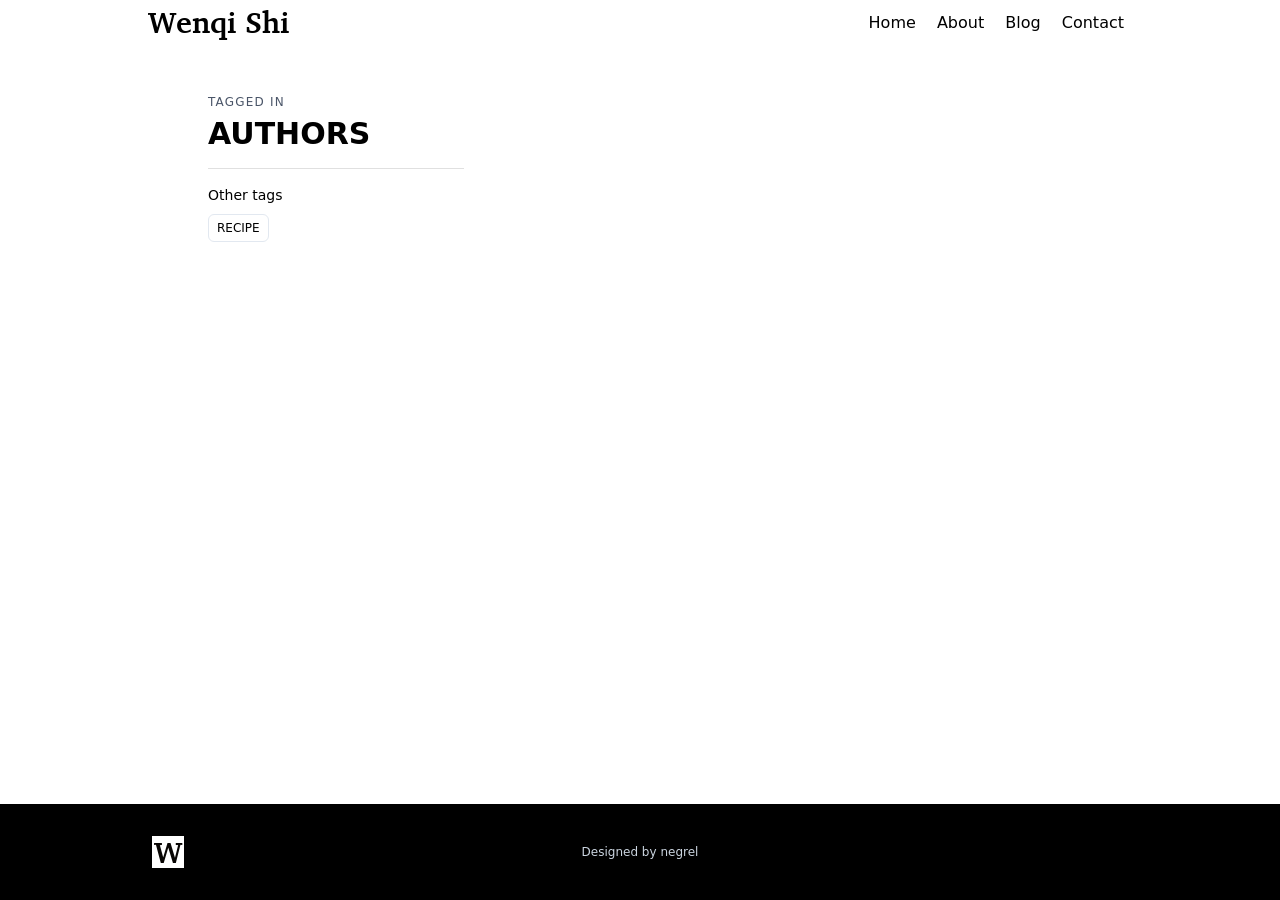
<file: authors/index.html>
<!DOCTYPE html>
<html lang='en'>

<head>
	<meta http-equiv="Content-Type" content="text/html; charset=utf-8" />
<meta name=viewport content="width=device-width, initial-scale=1">



<meta name="description" content="Boilerplate website" />



<title>
	Wenqi Shi
	 - Authors 
</title>

<link href="https://swenqi.github.io/da_portfolio/authors/index.xml" rel="alternate" type="application/rss+xml" title="Wenqi Shi" />



<link rel="icon" href="/da_portfolio/favicon.png">

	





<link rel="stylesheet" href="https://swenqi.github.io/da_portfolio/css/main.min.478310a77a09e47054ae50314063876d.css" crossorigin="anonymous" media="screen"
	integrity="md5-R4MQp3oJ5HBUrlAxQGOHbQ==">












<link rel="stylesheet" href="https://swenqi.github.io/da_portfolio/style/style.min.1a417136a6d8e3e143776a313a65d2e3.css" crossorigin="anonymous" media="screen"
	integrity="md5-GkFxNqbY4+FDd2oxOmXS4w==">








<link rel="stylesheet" href="https://swenqi.github.io/da_portfolio/css/main.min.d5d46344e3b621a3e3a173927106f45d.css" crossorigin="anonymous" media="screen"
	integrity="md5-1dRjROO2IaPjoXOScQb0XQ==">


	











<script src="https://swenqi.github.io/da_portfolio/js/pico.min.0c87ee6124671e6a6caffc5953bef38a.js" intergrity="md5-DIfuYSRnHmpsr/xZU77zig==" crossorigin="anonymous"></script>


</head>

<body class="min-h-screen bg-white relative pb-24">
	<div id="top"></div>

<header class="w-full flex items-center justify-between px-5 mx-auto md:max-w-5xl pt-2 md:pt-0">
	
	<div class="flex items-center">
		<a href="https://swenqi.github.io/da_portfolio/" class="inline-block font-bold no-underline select-none">
			<h1 class="hidden md:block font-charter tracking-normal m-0">
				Wenqi Shi
			</h1>

			<div class="md:hidden">
				<div class="w-8 h-8 relative font-bold bg-white blend-diff">
	<h1 class="absolute-center m-0 font-charter text-gray-100 blend-diff select-none">
		W
	</h1>
</div>
			</div>
		</a>
		
	</div>

	<nav class="">
		
		<a href="/da_portfolio/" class='mx-1 md:mx-2 hover:text-black no-underline'>
			 Home
		</a>
		
		<a href="/da_portfolio/about/" class='mx-1 md:mx-2 hover:text-black no-underline'>
			 About
		</a>
		
		<a href="/da_portfolio/blog/" class='mx-1 md:mx-2 hover:text-black no-underline'>
			 Blog
		</a>
		
		<a href="/da_portfolio/#contact" class='mx-1 md:mx-2 hover:text-black no-underline'>
			 Contact
		</a>
		
	</nav>
</header>
	

	<main class="w-full px-4 pt-8 mx-auto md:max-w-4xl overflow-x-hidden md:overflow-visible ">
<div class="w-full lg:w-1/3 lg:pr-8 lg:sticky top-12">
	<p class="tracking-widest pb-0 text-xs text-gray-700">
		TAGGED IN
	</p>
	<h2 class="mt-0 text-3xl">
		AUTHORS
	</h2>
	<div>
		<hr>
		<p class="mt-4 mb-2 text-sm">
			Other tags
		</p>
		
		
		
		
		
		
		<div class="flex flex-wrap text-xs">
			
			<a href="/da_portfolio/tags/recipe" class="no-underline">
				<div class="py-1 px-2 mr-2 mb-2 border rounded-md">
					RECIPE
				</div>
			</a>
			
		</div>
	</div>
</div>


<div class="lg:pl-2 lg:w-2/3 lg:left-1/3 relative lg:-mt-24">
	
</div>

	</main>

	<div class="absolute bottom-0 w-full"><footer class="w-full h-24 text-center text-xs text-gray-400 bg-black relative">
	<div class="w-full px-6 md:pt-0 md:mx-auto md:max-w-5xl flex flex-1 space-between items-center absolute-center">
		<a href="https://swenqi.github.io/da_portfolio/" class="absolute">
			<div class="w-8 h-8 relative font-bold bg-white blend-diff">
	<h1 class="absolute-center m-0 font-charter text-gray-100 blend-diff select-none">
		W
	</h1>
</div>
		</a>

		<div class="h-full flex-1">
			<span class="select-none">Designed by
				<a href="https://github.com/negrel/" class="text-gray-400 hover:text-gray-200 no-underline">negrel</a>
			</span>
		</div>
	</div>
</footer>
	</div>
</body>

</html>
</file>
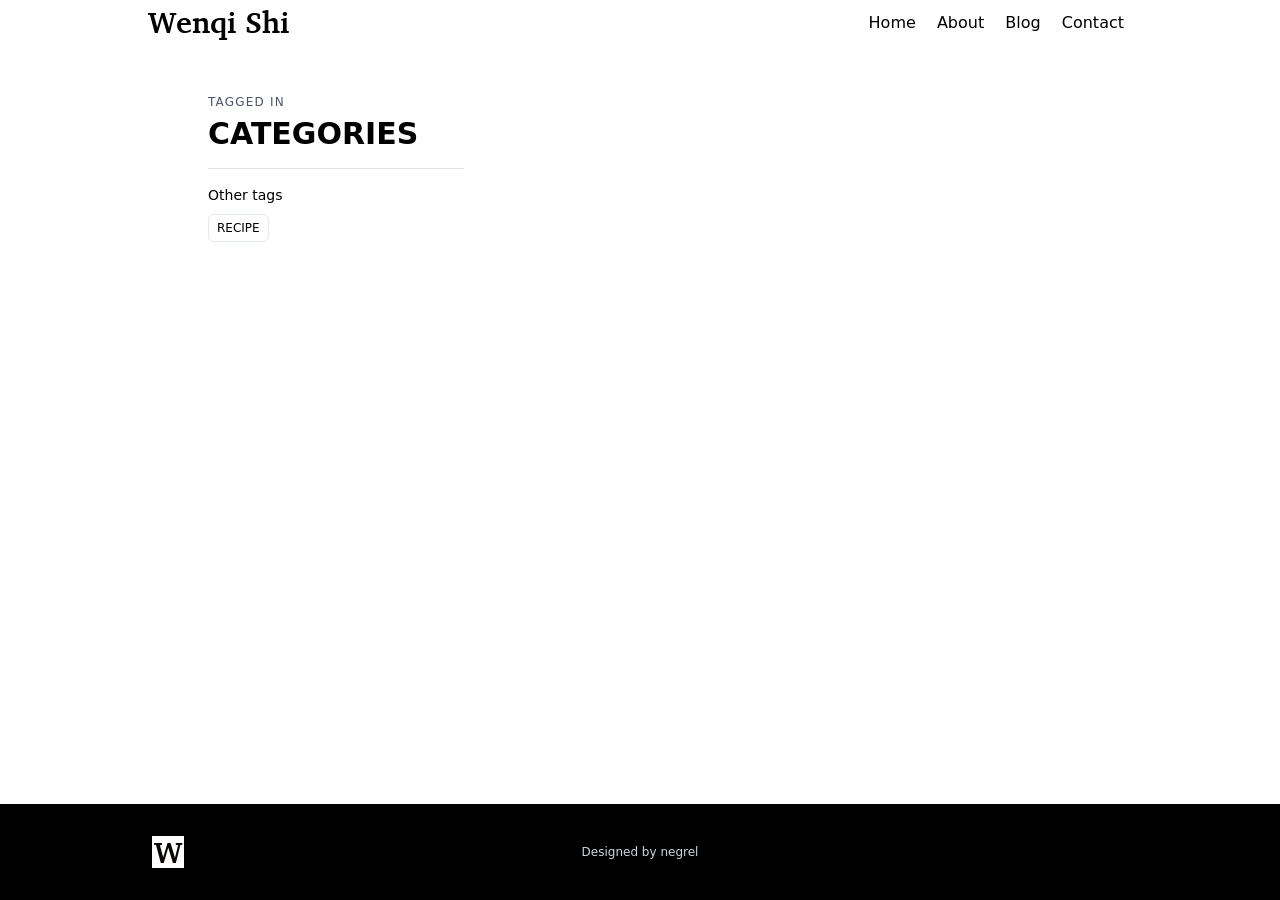
<file: categories/index.html>
<!DOCTYPE html>
<html lang='en'>

<head>
	<meta http-equiv="Content-Type" content="text/html; charset=utf-8" />
<meta name=viewport content="width=device-width, initial-scale=1">



<meta name="description" content="Boilerplate website" />



<title>
	Wenqi Shi
	 - Categories 
</title>

<link href="https://swenqi.github.io/da_portfolio/categories/index.xml" rel="alternate" type="application/rss+xml" title="Wenqi Shi" />



<link rel="icon" href="/da_portfolio/favicon.png">

	





<link rel="stylesheet" href="https://swenqi.github.io/da_portfolio/css/main.min.478310a77a09e47054ae50314063876d.css" crossorigin="anonymous" media="screen"
	integrity="md5-R4MQp3oJ5HBUrlAxQGOHbQ==">












<link rel="stylesheet" href="https://swenqi.github.io/da_portfolio/style/style.min.1a417136a6d8e3e143776a313a65d2e3.css" crossorigin="anonymous" media="screen"
	integrity="md5-GkFxNqbY4+FDd2oxOmXS4w==">








<link rel="stylesheet" href="https://swenqi.github.io/da_portfolio/css/main.min.d5d46344e3b621a3e3a173927106f45d.css" crossorigin="anonymous" media="screen"
	integrity="md5-1dRjROO2IaPjoXOScQb0XQ==">


	











<script src="https://swenqi.github.io/da_portfolio/js/pico.min.0c87ee6124671e6a6caffc5953bef38a.js" intergrity="md5-DIfuYSRnHmpsr/xZU77zig==" crossorigin="anonymous"></script>


</head>

<body class="min-h-screen bg-white relative pb-24">
	<div id="top"></div>

<header class="w-full flex items-center justify-between px-5 mx-auto md:max-w-5xl pt-2 md:pt-0">
	
	<div class="flex items-center">
		<a href="https://swenqi.github.io/da_portfolio/" class="inline-block font-bold no-underline select-none">
			<h1 class="hidden md:block font-charter tracking-normal m-0">
				Wenqi Shi
			</h1>

			<div class="md:hidden">
				<div class="w-8 h-8 relative font-bold bg-white blend-diff">
	<h1 class="absolute-center m-0 font-charter text-gray-100 blend-diff select-none">
		W
	</h1>
</div>
			</div>
		</a>
		
	</div>

	<nav class="">
		
		<a href="/da_portfolio/" class='mx-1 md:mx-2 hover:text-black no-underline'>
			 Home
		</a>
		
		<a href="/da_portfolio/about/" class='mx-1 md:mx-2 hover:text-black no-underline'>
			 About
		</a>
		
		<a href="/da_portfolio/blog/" class='mx-1 md:mx-2 hover:text-black no-underline'>
			 Blog
		</a>
		
		<a href="/da_portfolio/#contact" class='mx-1 md:mx-2 hover:text-black no-underline'>
			 Contact
		</a>
		
	</nav>
</header>
	

	<main class="w-full px-4 pt-8 mx-auto md:max-w-4xl overflow-x-hidden md:overflow-visible ">
<div class="w-full lg:w-1/3 lg:pr-8 lg:sticky top-12">
	<p class="tracking-widest pb-0 text-xs text-gray-700">
		TAGGED IN
	</p>
	<h2 class="mt-0 text-3xl">
		CATEGORIES
	</h2>
	<div>
		<hr>
		<p class="mt-4 mb-2 text-sm">
			Other tags
		</p>
		
		
		
		
		
		
		<div class="flex flex-wrap text-xs">
			
			<a href="/da_portfolio/tags/recipe" class="no-underline">
				<div class="py-1 px-2 mr-2 mb-2 border rounded-md">
					RECIPE
				</div>
			</a>
			
		</div>
	</div>
</div>


<div class="lg:pl-2 lg:w-2/3 lg:left-1/3 relative lg:-mt-24">
	
</div>

	</main>

	<div class="absolute bottom-0 w-full"><footer class="w-full h-24 text-center text-xs text-gray-400 bg-black relative">
	<div class="w-full px-6 md:pt-0 md:mx-auto md:max-w-5xl flex flex-1 space-between items-center absolute-center">
		<a href="https://swenqi.github.io/da_portfolio/" class="absolute">
			<div class="w-8 h-8 relative font-bold bg-white blend-diff">
	<h1 class="absolute-center m-0 font-charter text-gray-100 blend-diff select-none">
		W
	</h1>
</div>
		</a>

		<div class="h-full flex-1">
			<span class="select-none">Designed by
				<a href="https://github.com/negrel/" class="text-gray-400 hover:text-gray-200 no-underline">negrel</a>
			</span>
		</div>
	</div>
</footer>
	</div>
</body>

</html>
</file>
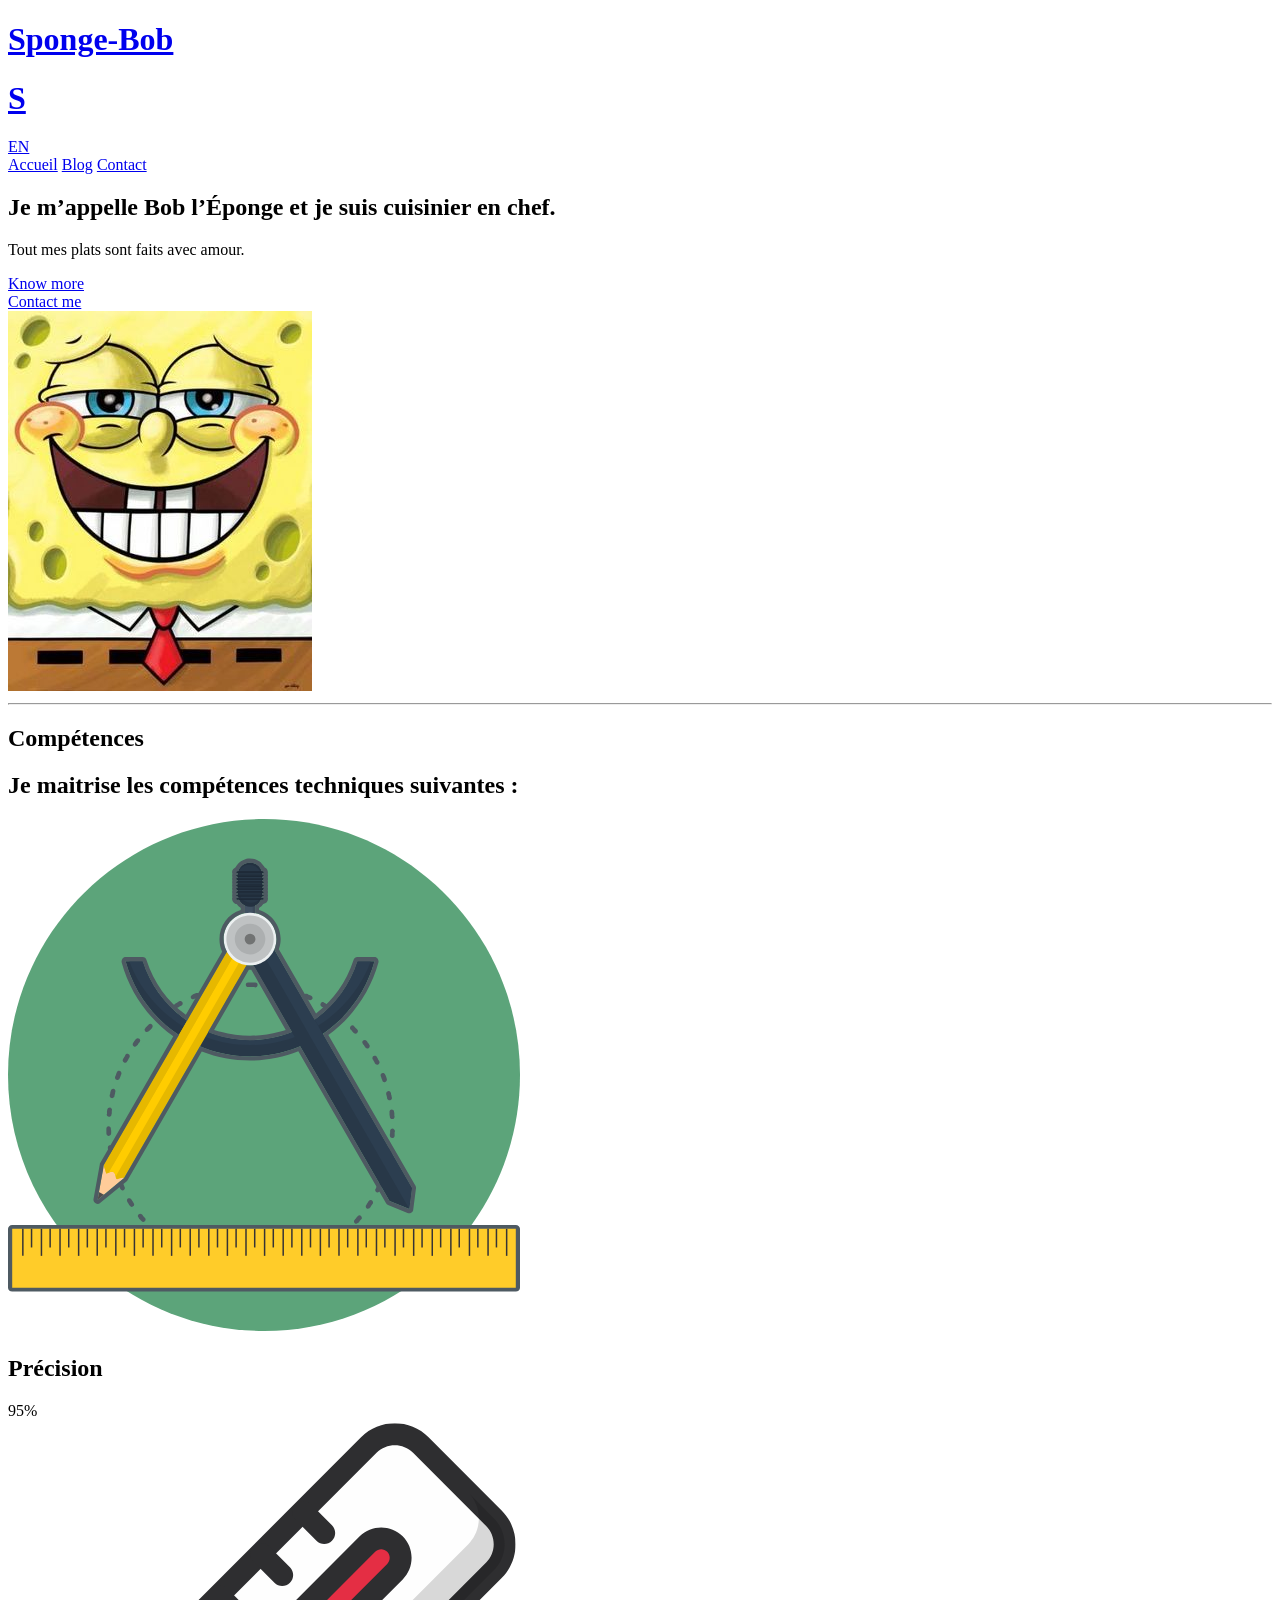
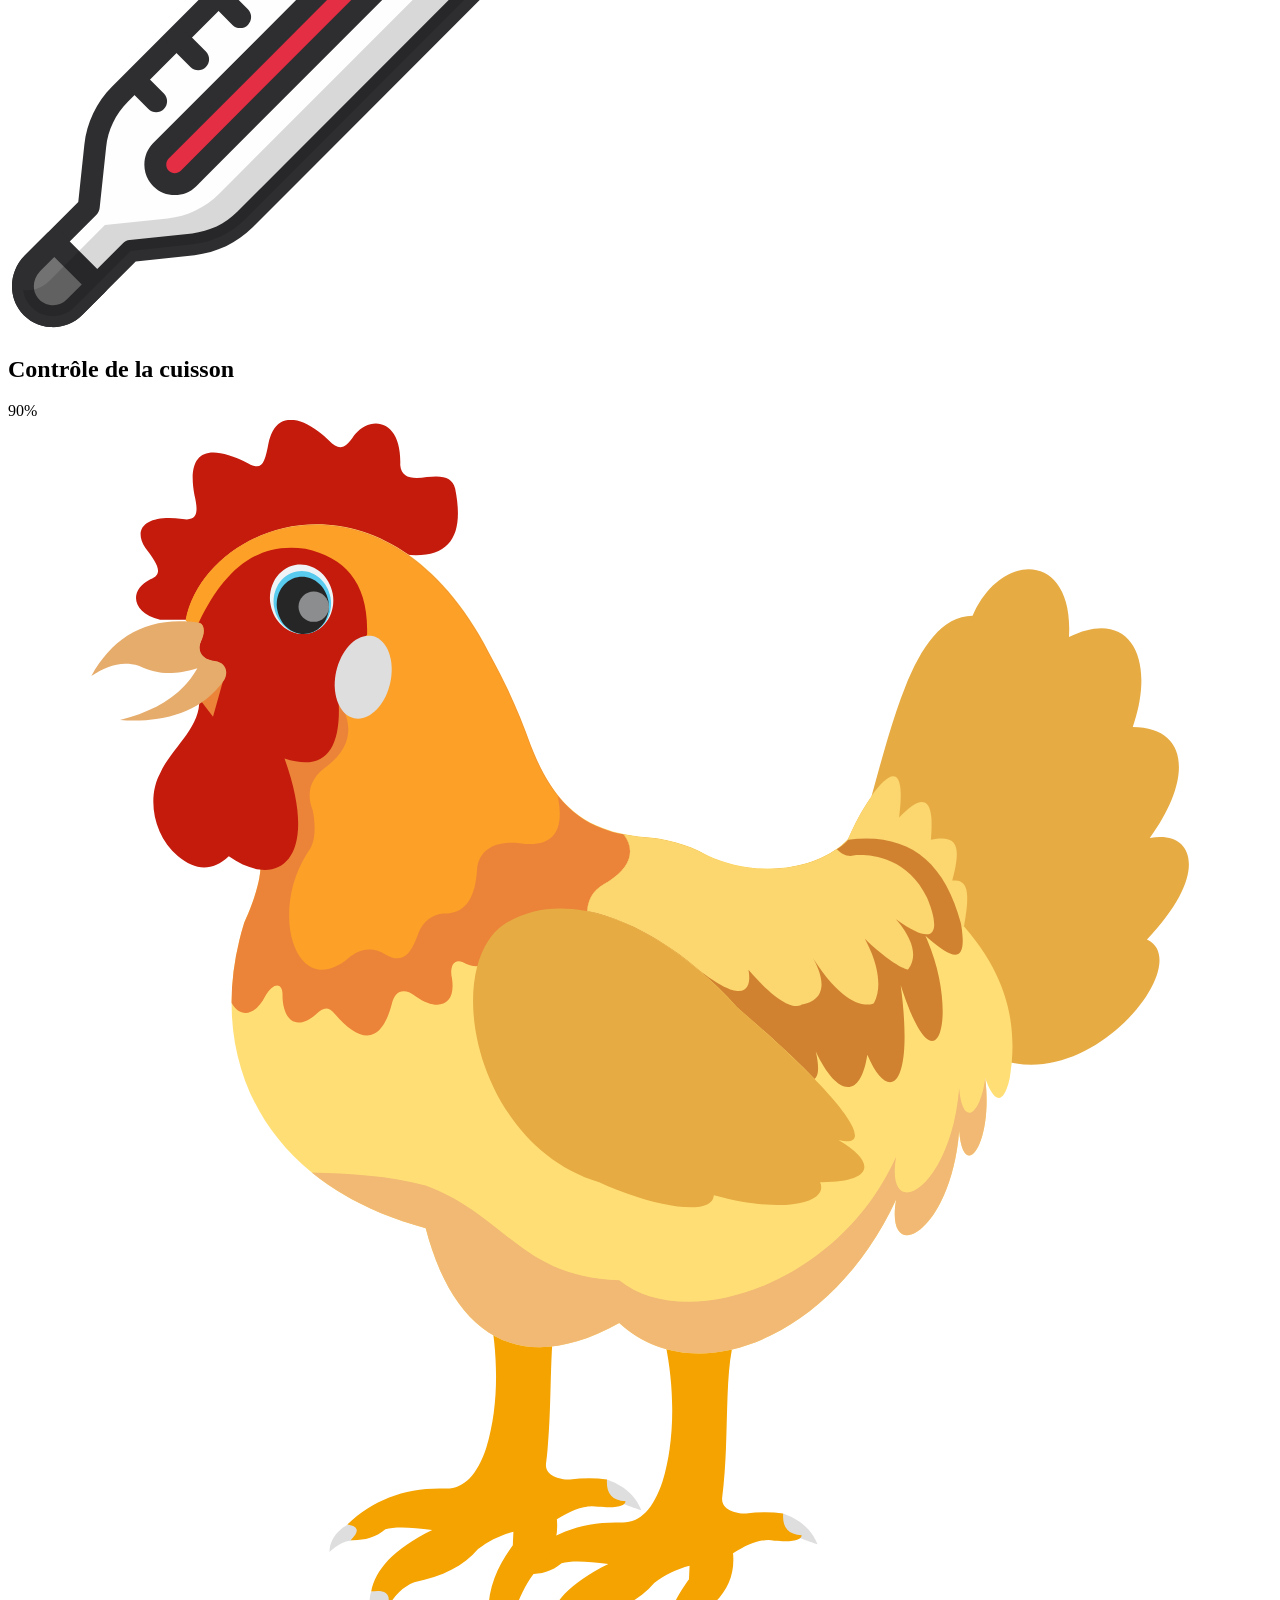
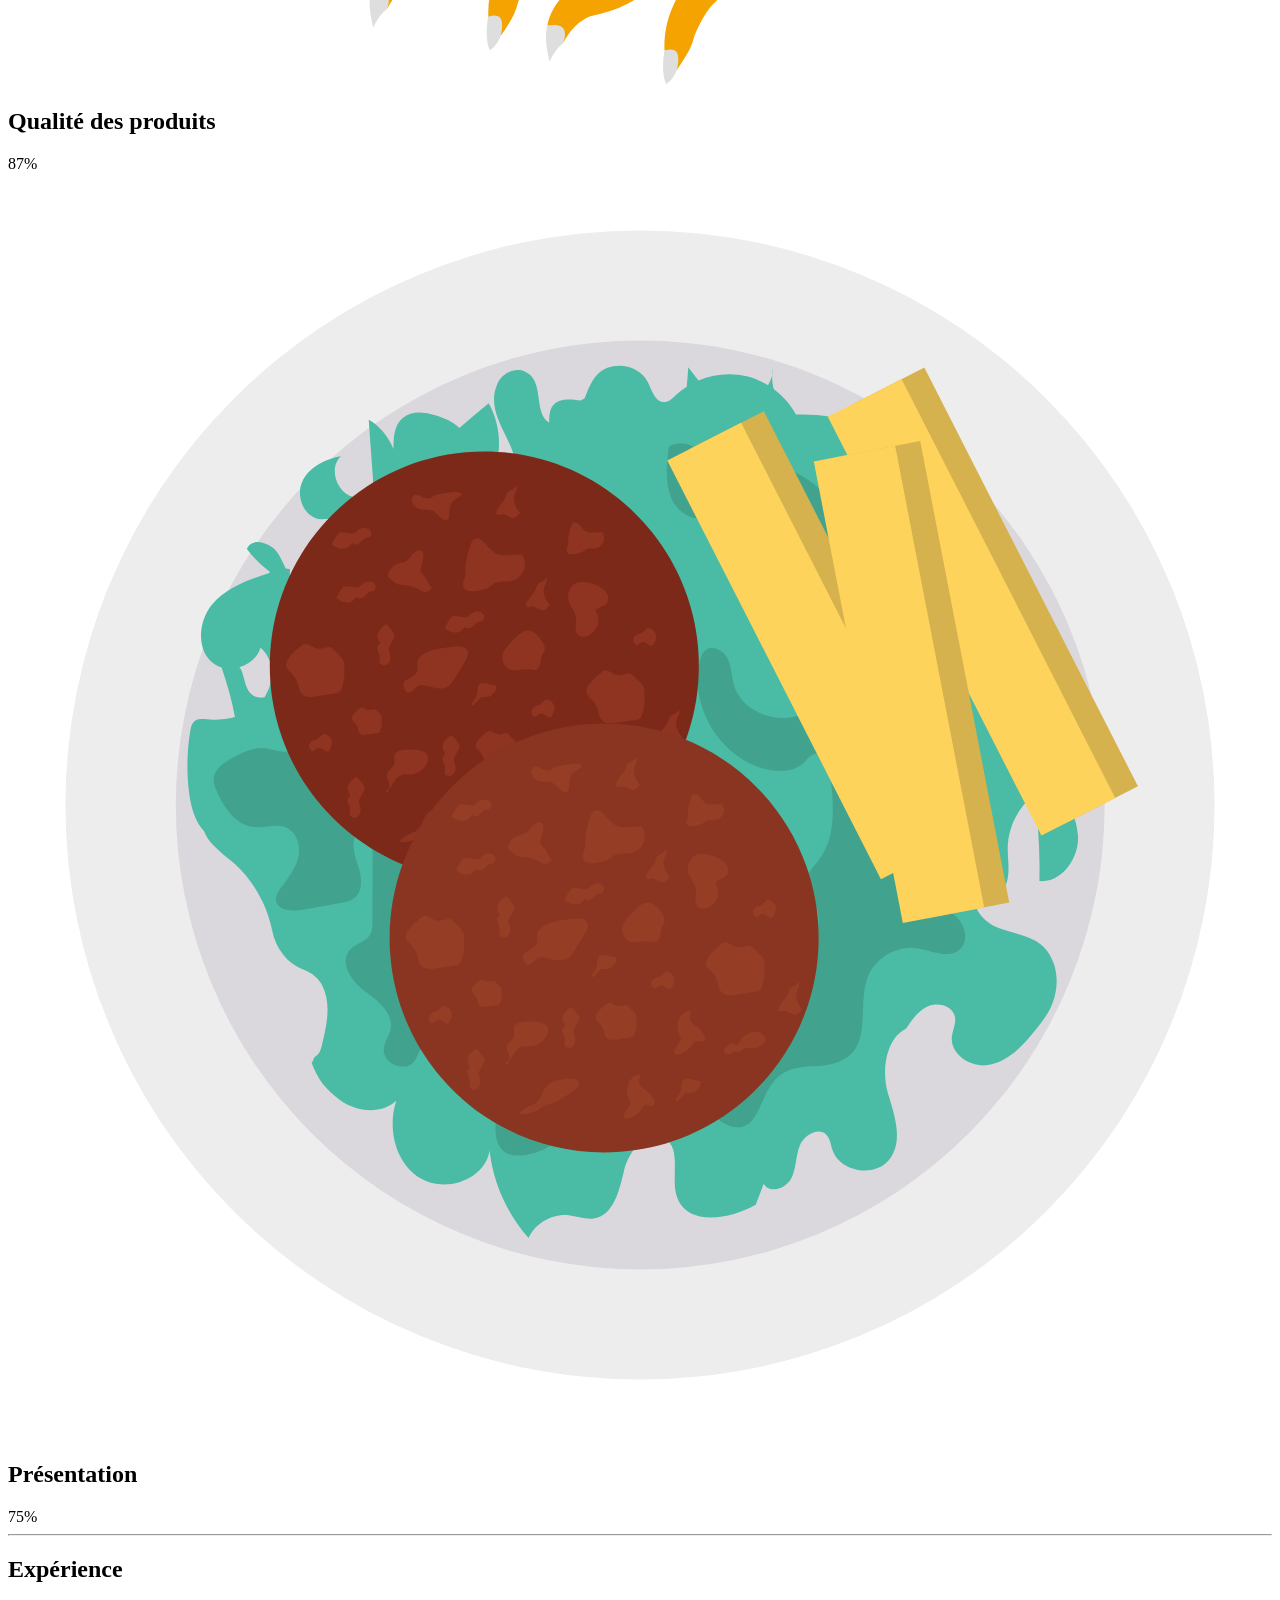
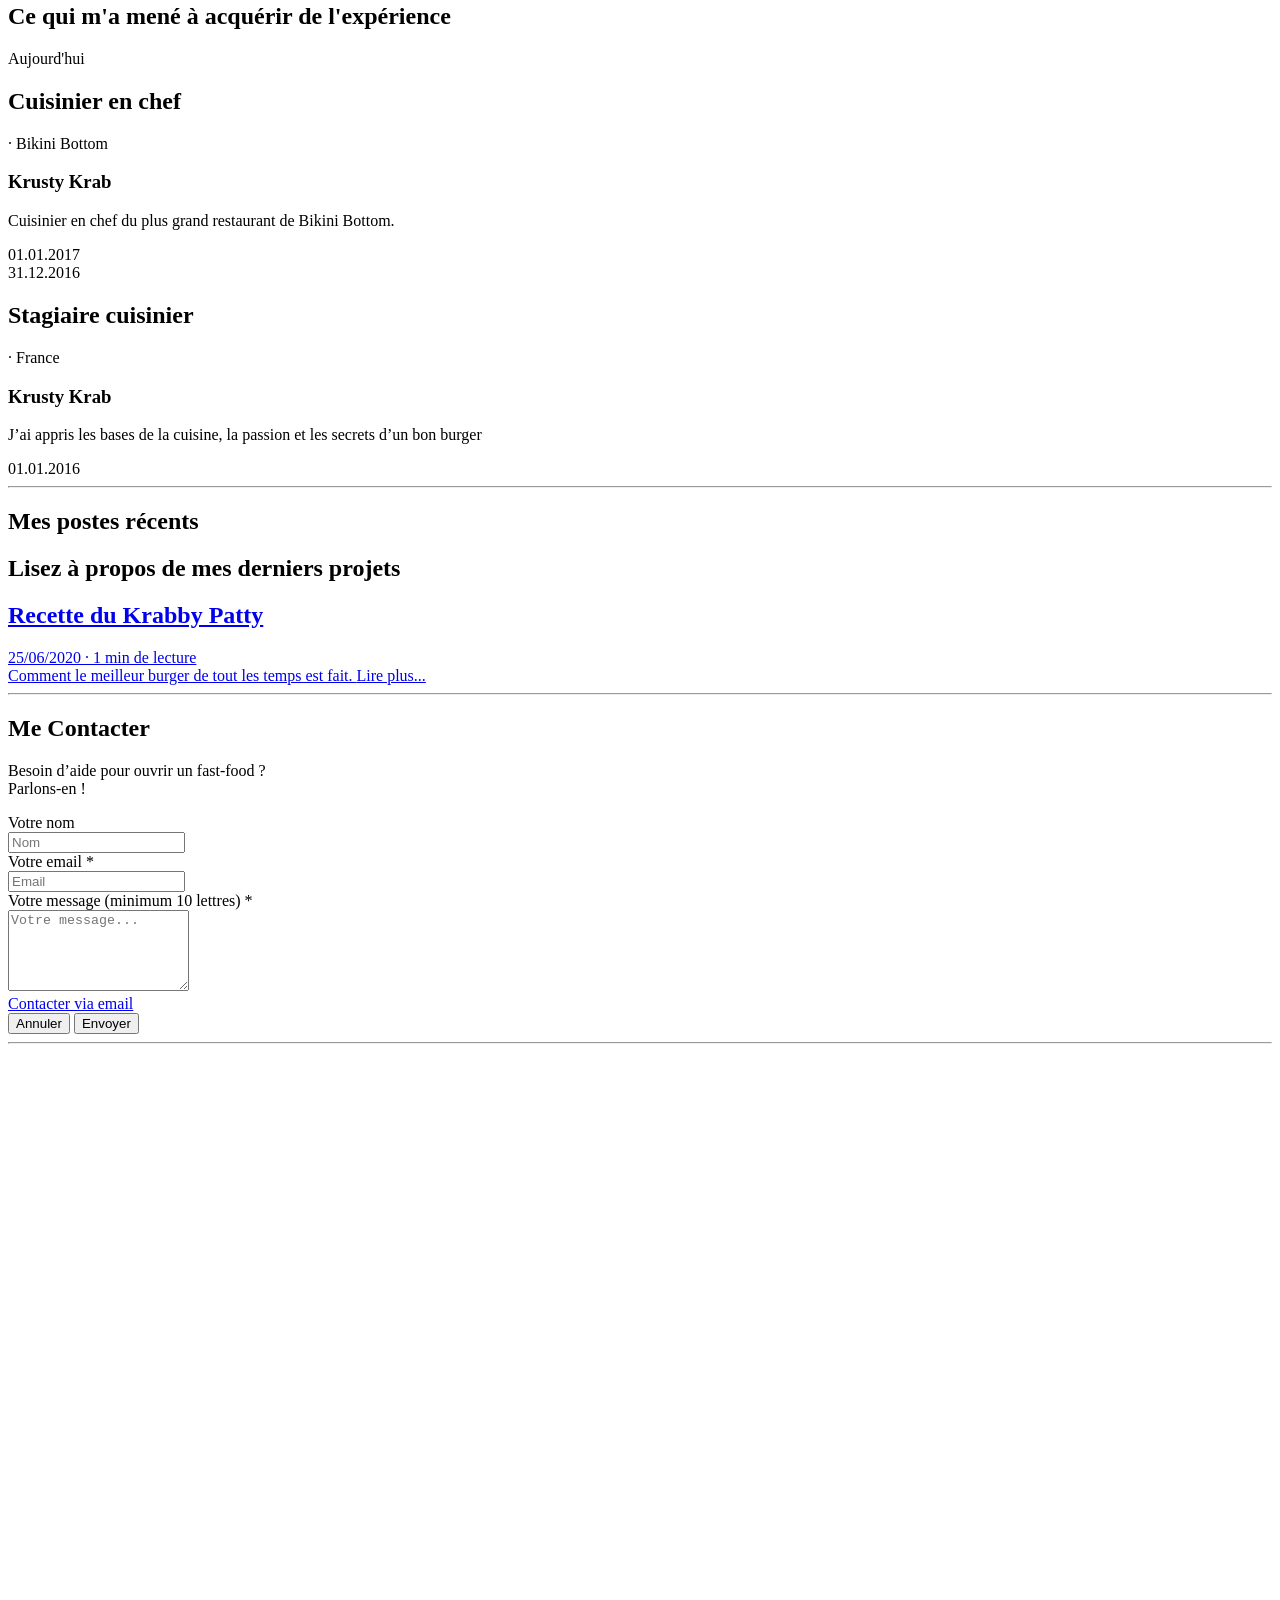
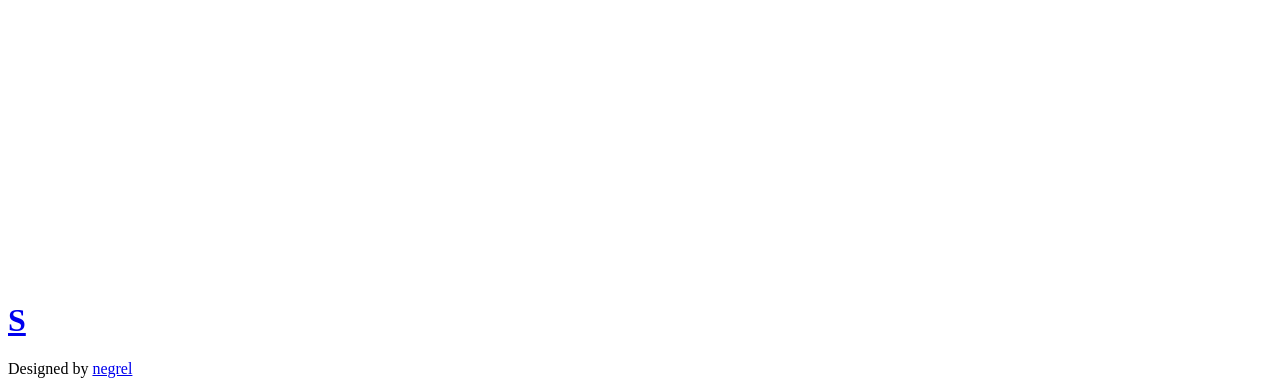
<file: fr/index.html>
<!doctype html><html lang=fr><head><meta name=generator content="Hugo 0.75.1"><meta charset=utf-8><meta name=viewport content="width=device-width,initial-scale=1"><meta name=description content="Boilerplate website"><title>Sponge-Bob</title><link href=https://example.com/fr/index.xml rel=alternate type=application/rss+xml title=Sponge-Bob><link rel=icon href=/favicon.png><link rel=stylesheet href=https://example.com/css/main.min.2fc7e5babdadc9e641182068a2d6557e.css crossorigin=anonymous media=screen integrity=md5-L8flur2tyeZBGCBootZVfg==><link rel=stylesheet href=https://example.com/style/style.min.1a417136a6d8e3e143776a313a65d2e3.css crossorigin=anonymous media=screen integrity=md5-GkFxNqbY4+FDd2oxOmXS4w==><link rel=stylesheet href=https://example.com/css/main.min.d5d46344e3b621a3e3a173927106f45d.css crossorigin=anonymous media=screen integrity=md5-1dRjROO2IaPjoXOScQb0XQ==><script src=https://example.com/js/pico.min.0c87ee6124671e6a6caffc5953bef38a.js intergrity="md5-DIfuYSRnHmpsr/xZU77zig==" crossorigin=anonymous></script></head><body class="min-h-screen bg-white relative pb-24"><div id=top></div><header class="w-full flex items-center justify-between px-5 mx-auto md:max-w-5xl pt-2 md:pt-0"><div class="flex items-center"><a href=https://example.com/fr/ class="inline-block font-bold no-underline select-none"><h1 class="hidden md:block font-charter tracking-normal m-0">Sponge-Bob</h1><div class=md:hidden><div class="w-8 h-8 relative font-bold bg-white blend-diff"><h1 class="absolute-center m-0 font-charter text-gray-100 blend-diff select-none">S</h1></div></div></a><div class="inline-block pl-2 ml-2 border-l border-gray-600"><a href=https://example.com/ class="no-underline inline-block px-1"><span class=font-bold>EN</span></a></div></div><nav><a href=/ class="mx-1 md:mx-2 hover:text-black no-underline">Accueil</a>
<a href=/blog/ class="mx-1 md:mx-2 hover:text-black no-underline">Blog</a>
<a href=/#contact class="mx-1 md:mx-2 hover:text-black no-underline">Contact</a></nav></header><main class="w-full px-4 pt-8 mx-auto md:max-w-4xl overflow-x-hidden md:overflow-visible lg:max-w-5xl xl:max-w-6xl"><section id=hero class="mt-8 mx-auto flex flex-wrap items-center"><div class="mx-auto p-8 text-center md:text-left md:w-1/2"><div><h1 id=je-mappelle-bob-léponge-et-je-suis-cuisinier-en-chef>Je m&rsquo;appelle <strong>Bob l&rsquo;Éponge</strong> et je suis <strong>cuisinier en chef</strong>.</h1><p>Tout mes plats sont faits avec amour.</p></div><div class="mx-auto mt-8 mb-8 md:mb-0 flex justify-center md:justify-start"><a href=/fr/about class=no-underline><div class="px-4 py-2 mx-2 rounded-sm text-center hover:bg-green-500 active:bg-green-600 transition duration-300 ease-in-out bg-green-400 text-white">Know more</div></a><a href=/fr/#contact class=no-underline><div class="px-4 py-2 mx-2 rounded-sm text-center hover:bg-green-500 active:bg-green-600 transition duration-300 ease-in-out border border-green-400 hover:text-white">Contact me</div></a></div></div><div class="p-4 my-6 mx-auto max-w-2/3 md:max-w-1/2 h-full shadow-6 relative"><div class="bg-black bg-opacity-50 w-48 h-12 absolute top-0 -right-16 transform rotate-45"></div><img src=/img/portrait.webp alt="hero image"><div class="bg-green-apple w-48 h-12 absolute bottom-0 -left-16 transform rotate-45"></div></div></section><hr class=my-12><section id=bars class="mx-auto flex flex-wrap items-center"><div class="text-center w-full"><h1 class="my-0 text-4xl sm:text-5xl md:text-6xl">Compétences</h1><h2 class="font-light mt-0">Je maitrise les compétences techniques suivantes :</h2></div><div class="w-full flex flex-col"><div class=mt-8><img class="mx-auto h-32" src=/icons/precision.svg alt="Précision icon"><h2 class=inline-block>Précision</h2><div class="flex items-center"><div class="h-4 flex-1 mr-4 shadow-2 rounded-sm bg-gray-200"><div class="h-full bg-green-300 rounded-sm" style="width:95%;background:radial-gradient( circle farthest-corner at 0.8% 3.1%,rgba(255,188,224,1) 0%,rgba(170,165,255,1) 46%,rgba(165,255,205,1) 100.2% )"></div></div><span class=font-bold>95%</span></div></div><div class=mt-8><img class="mx-auto h-32" src=/icons/heat.svg alt="Contrôle de la cuisson icon"><h2 class=inline-block>Contrôle de la cuisson</h2><div class="flex items-center"><div class="h-4 flex-1 mr-4 shadow-2 rounded-sm bg-gray-200"><div class="h-full bg-green-300 rounded-sm" style="width:90%;background:radial-gradient( circle farthest-corner at 0.8% 3.1%,rgba(255,188,224,1) 0%,rgba(170,165,255,1) 46%,rgba(165,255,205,1) 100.2% )"></div></div><span class=font-bold>90%</span></div></div><div class=mt-8><img class="mx-auto h-32" src=/icons/chicken.svg alt="Qualité des produits icon"><h2 class=inline-block>Qualité des produits</h2><div class="flex items-center"><div class="h-4 flex-1 mr-4 shadow-2 rounded-sm bg-gray-200"><div class="h-full bg-green-300 rounded-sm" style="width:87%;background:radial-gradient( circle farthest-corner at 0.8% 3.1%,rgba(255,188,224,1) 0%,rgba(170,165,255,1) 46%,rgba(165,255,205,1) 100.2% )"></div></div><span class=font-bold>87%</span></div></div><div class=mt-8><img class="mx-auto h-32" src=/icons/presentation.svg alt="Présentation icon"><h2 class=inline-block>Présentation</h2><div class="flex items-center"><div class="h-4 flex-1 mr-4 shadow-2 rounded-sm bg-gray-200"><div class="h-full bg-green-300 rounded-sm" style="width:75%;background:radial-gradient( circle farthest-corner at 0.8% 3.1%,rgba(255,188,224,1) 0%,rgba(170,165,255,1) 46%,rgba(165,255,205,1) 100.2% )"></div></div><span class=font-bold>75%</span></div></div></div></section><hr class=my-12><section id=timeline><div class="text-center w-full mb-8"><h1 class="my-0 text-4xl sm:text-5xl md:text-6xl">Expérience</h1><h2 class="font-light mt-0">Ce qui m'a mené à acquérir de l'expérience</h2></div><div class=relative><div class="h-full border-l border-black absolute left-0 md:absolute-center"></div><div><div class="md:w-1/2 mb-6 md:ml-auto pl-4"><div class="mb-4 font-thin text-grey-800 text-xl">Aujourd'hui</div><div class="p-4 border border-black rounded-md transition ease-in-out duration-300 shadow-2 hover:shadow-8"><h2 class="inline-block my-0 text-grey-800">Cuisinier en chef</h2><span class=mx-2>&#183; Bikini Bottom</span><h3 class="mt-1 mb-0 text-grey-700">Krusty Krab</h3><div class="mb-2 text-grey-800"><p>Cuisinier en chef du plus grand restaurant de Bikini Bottom.</p></div></div><div class="mt-4 font-thin text-grey-800 text-xl">01.01.2017</div></div><div class="md:w-1/2 mb-6 md:mr-auto pl-4 md:pl-0 md:pr-4"><div class="mb-4 md:text-right font-thin text-grey-800 text-xl">31.12.2016</div><div class="p-4 border border-black rounded-md transition ease-in-out duration-300 shadow-2 hover:shadow-8"><h2 class="inline-block my-0 text-grey-800">Stagiaire cuisinier</h2><span class=mx-2>&#183; France</span><h3 class="mt-1 mb-0 text-grey-700">Krusty Krab</h3><div class="mb-2 text-grey-800"><p>J&rsquo;ai appris les bases de la cuisine, la passion et les secrets d&rsquo;un bon burger</p></div></div><div class="mt-4 md:text-right font-thin text-grey-800 text-xl">01.01.2016</div></div></div></div></section><hr class=my-12><section id=pages><div class="text-center w-full"><h1 class="my-0 text-4xl sm:text-5xl md:text-6xl">Mes postes récents</h1><h2 class="font-light mt-0">Lisez à propos de mes derniers projets</h2></div><div class="mt-8 flex flex-wrap justify-around"><div class="w-full md:w-1/2 lg:w-1/3 md:pl-4 lg:pl-6"><div class="mb-4 border border-gray-300 rounded-md overflow-hidden"><a href=https://example.com/fr/blog/krabby_patty/ class="no-underline block"><span class=block><div class="h-48 overflow-hidden bg-cover bg-center" style=background-image:url(https://example.com/img/krabby_patty.webp)></div><div class="px-4 mt-3 mb-3"><h2 class="m-0 inline-block overflow-ellipsis">Recette du Krabby Patty</h2><span class="block no-underline font-thin text-gray-700 -mt-2">25/06/2020 &#183; 1 min de lecture</span></div><div class="px-4 mb-3 text-gray-600 overflow-ellipsis">Comment le meilleur burger de tout les temps est fait.
<span class="text-xs mt-3 block no-underline">Lire plus...</span></div></span></a></div></div></div></section><hr class=my-12><section id=contact><h1 class="text-center mx-auto max-w-4xl text-4xl sm:text-5xl md:text-6xl">Me Contacter</h1><div class="text-center mx-auto mb-8"><p>Besoin d&rsquo;aide pour ouvrir un fast-food ?<br>Parlons-en !</p></div><form class="w-full relative" method=post data-netlify=true><div><div class="my-2 font-bold text-lg"><label for=name>Votre nom</label></div><input type=text name=name id=name placeholder=Nom pattern=[a-zA-Z]></div><div><div class="my-2 font-bold text-lg"><label for=email>Votre email
<span class="text-red-500 font-normal">*</span></label></div><input type=email name=email id=email placeholder=Email zgotmplz required></div><div><div class="my-2 font-bold text-lg"><label for=message>Votre message (minimum 10 lettres)
<span class="text-red-500 font-normal">*</span></label></div><textarea rows=5 name=message id=message placeholder="Votre message..." minlength=10 zgotmplz></textarea></div><a class="bg-gray-200 px-3 py-2 rounded-md mr-2 no-underline inline-block" href=mailto:mail@example.com>Contacter via email</a><div class=float-right><input type=reset class="bg-gray-200 mr-2" value=Annuler>
<input type=submit class="bg-black text-white" value=Envoyer></div></form></section><hr class=my-12><div class="flex justify-center items-center flex-wrap"><a href=mailto:mail@example.com title=email class="bg-black rounded-full p-3 mx-2 my-2 transform hover:scale-110 active:scale-90 transition-transform duration-300 ease-in-out"><img src=/icons/email.svg alt="email icon" class="w-4 h-4 md:w-6 md:h-6"></a>
<a href=https://github.com/ title=github class="bg-black rounded-full p-3 mx-2 my-2 transform hover:scale-110 active:scale-90 transition-transform duration-300 ease-in-out" target=_blank rel=noopener><img src=/icons/github.svg alt="github icon" class="w-4 h-4 md:w-6 md:h-6"></a>
<a href=https://medium.com/ title=medium class="bg-black rounded-full p-3 mx-2 my-2 transform hover:scale-110 active:scale-90 transition-transform duration-300 ease-in-out" target=_blank rel=noopener><img src=/icons/medium.svg alt="medium icon" class="w-4 h-4 md:w-6 md:h-6"></a>
<a href=https://stackoverflow.com/ title=stack-overflow class="bg-black rounded-full p-3 mx-2 my-2 transform hover:scale-110 active:scale-90 transition-transform duration-300 ease-in-out" target=_blank rel=noopener><img src=/icons/stack-overflow.svg alt="stack-overflow icon" class="w-4 h-4 md:w-6 md:h-6"></a>
<a href=https://twitter.com/ title=twitter class="bg-black rounded-full p-3 mx-2 my-2 transform hover:scale-110 active:scale-90 transition-transform duration-300 ease-in-out" target=_blank rel=noopener><img src=/icons/twitter.svg alt="twitter icon" class="w-4 h-4 md:w-6 md:h-6"></a>
<a href=https://facebook.com/ title=facebook class="bg-black rounded-full p-3 mx-2 my-2 transform hover:scale-110 active:scale-90 transition-transform duration-300 ease-in-out" target=_blank rel=noopener><img src=/icons/facebook.svg alt="facebook icon" class="w-4 h-4 md:w-6 md:h-6"></a></div><div class=mt-12></div></main><div class="absolute bottom-0 w-full"><footer class="w-full h-24 text-center text-xs text-gray-400 bg-black relative"><div class="w-full px-6 md:pt-0 md:mx-auto md:max-w-5xl flex flex-1 space-between items-center absolute-center"><a href=https://example.com/fr/ class=absolute><div class="w-8 h-8 relative font-bold bg-white blend-diff"><h1 class="absolute-center m-0 font-charter text-gray-100 blend-diff select-none">S</h1></div></a><div class="h-full flex-1"><span class=select-none>Designed by
<a href=https://github.com/negrel/ class="text-gray-400 hover:text-gray-200 no-underline">negrel</a></span></div></div></footer></div></body></html>
</file>
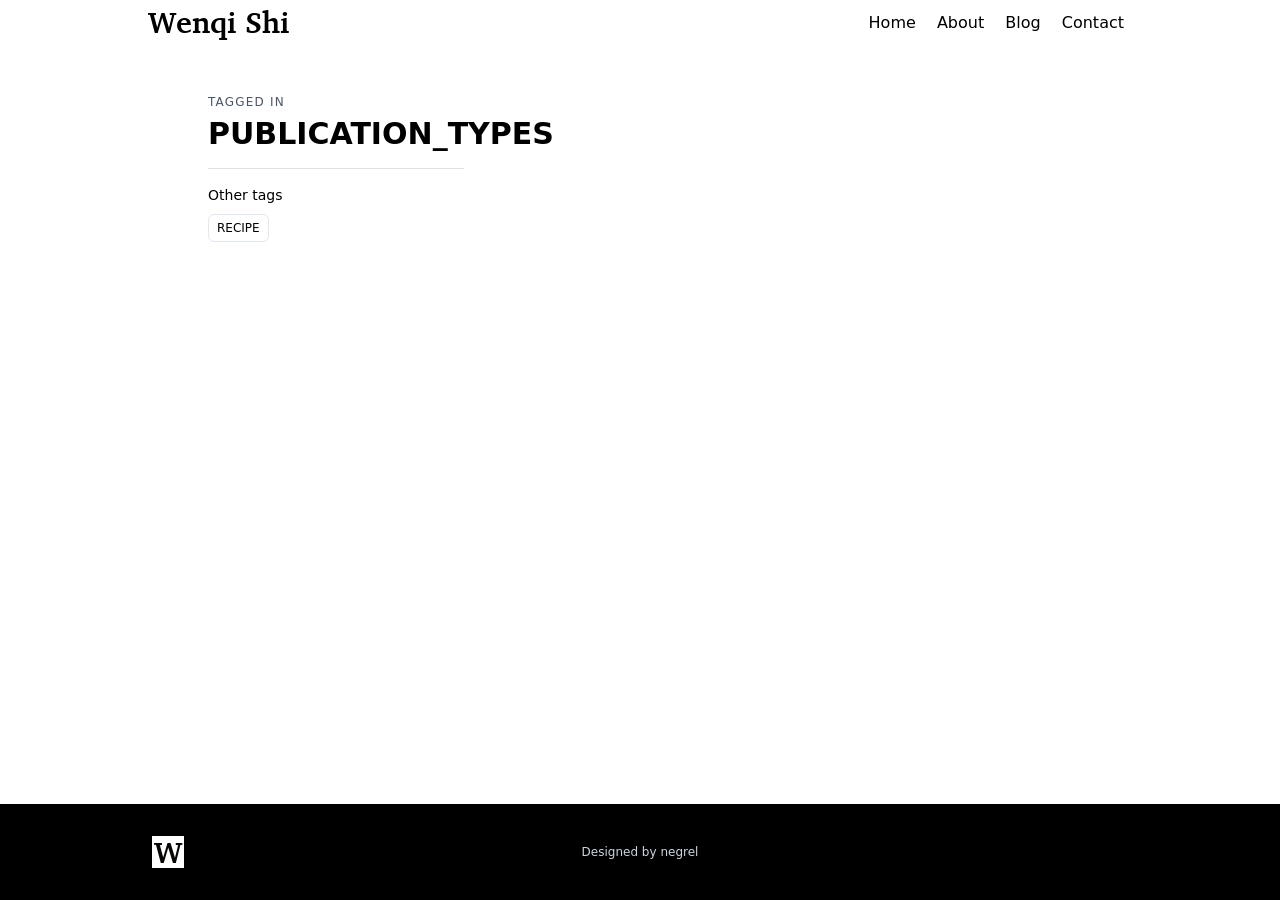
<file: publication_types/index.html>
<!DOCTYPE html>
<html lang='en'>

<head>
	<meta http-equiv="Content-Type" content="text/html; charset=utf-8" />
<meta name=viewport content="width=device-width, initial-scale=1">



<meta name="description" content="Boilerplate website" />



<title>
	Wenqi Shi
	 - Publication_types 
</title>

<link href="https://swenqi.github.io/da_portfolio/publication_types/index.xml" rel="alternate" type="application/rss+xml" title="Wenqi Shi" />



<link rel="icon" href="/da_portfolio/favicon.png">

	





<link rel="stylesheet" href="https://swenqi.github.io/da_portfolio/css/main.min.478310a77a09e47054ae50314063876d.css" crossorigin="anonymous" media="screen"
	integrity="md5-R4MQp3oJ5HBUrlAxQGOHbQ==">












<link rel="stylesheet" href="https://swenqi.github.io/da_portfolio/style/style.min.1a417136a6d8e3e143776a313a65d2e3.css" crossorigin="anonymous" media="screen"
	integrity="md5-GkFxNqbY4+FDd2oxOmXS4w==">








<link rel="stylesheet" href="https://swenqi.github.io/da_portfolio/css/main.min.d5d46344e3b621a3e3a173927106f45d.css" crossorigin="anonymous" media="screen"
	integrity="md5-1dRjROO2IaPjoXOScQb0XQ==">


	











<script src="https://swenqi.github.io/da_portfolio/js/pico.min.0c87ee6124671e6a6caffc5953bef38a.js" intergrity="md5-DIfuYSRnHmpsr/xZU77zig==" crossorigin="anonymous"></script>


</head>

<body class="min-h-screen bg-white relative pb-24">
	<div id="top"></div>

<header class="w-full flex items-center justify-between px-5 mx-auto md:max-w-5xl pt-2 md:pt-0">
	
	<div class="flex items-center">
		<a href="https://swenqi.github.io/da_portfolio/" class="inline-block font-bold no-underline select-none">
			<h1 class="hidden md:block font-charter tracking-normal m-0">
				Wenqi Shi
			</h1>

			<div class="md:hidden">
				<div class="w-8 h-8 relative font-bold bg-white blend-diff">
	<h1 class="absolute-center m-0 font-charter text-gray-100 blend-diff select-none">
		W
	</h1>
</div>
			</div>
		</a>
		
	</div>

	<nav class="">
		
		<a href="/da_portfolio/" class='mx-1 md:mx-2 hover:text-black no-underline'>
			 Home
		</a>
		
		<a href="/da_portfolio/about/" class='mx-1 md:mx-2 hover:text-black no-underline'>
			 About
		</a>
		
		<a href="/da_portfolio/blog/" class='mx-1 md:mx-2 hover:text-black no-underline'>
			 Blog
		</a>
		
		<a href="/da_portfolio/#contact" class='mx-1 md:mx-2 hover:text-black no-underline'>
			 Contact
		</a>
		
	</nav>
</header>
	

	<main class="w-full px-4 pt-8 mx-auto md:max-w-4xl overflow-x-hidden md:overflow-visible ">
<div class="w-full lg:w-1/3 lg:pr-8 lg:sticky top-12">
	<p class="tracking-widest pb-0 text-xs text-gray-700">
		TAGGED IN
	</p>
	<h2 class="mt-0 text-3xl">
		PUBLICATION_TYPES
	</h2>
	<div>
		<hr>
		<p class="mt-4 mb-2 text-sm">
			Other tags
		</p>
		
		
		
		
		
		
		<div class="flex flex-wrap text-xs">
			
			<a href="/da_portfolio/tags/recipe" class="no-underline">
				<div class="py-1 px-2 mr-2 mb-2 border rounded-md">
					RECIPE
				</div>
			</a>
			
		</div>
	</div>
</div>


<div class="lg:pl-2 lg:w-2/3 lg:left-1/3 relative lg:-mt-24">
	
</div>

	</main>

	<div class="absolute bottom-0 w-full"><footer class="w-full h-24 text-center text-xs text-gray-400 bg-black relative">
	<div class="w-full px-6 md:pt-0 md:mx-auto md:max-w-5xl flex flex-1 space-between items-center absolute-center">
		<a href="https://swenqi.github.io/da_portfolio/" class="absolute">
			<div class="w-8 h-8 relative font-bold bg-white blend-diff">
	<h1 class="absolute-center m-0 font-charter text-gray-100 blend-diff select-none">
		W
	</h1>
</div>
		</a>

		<div class="h-full flex-1">
			<span class="select-none">Designed by
				<a href="https://github.com/negrel/" class="text-gray-400 hover:text-gray-200 no-underline">negrel</a>
			</span>
		</div>
	</div>
</footer>
	</div>
</body>

</html>
</file>
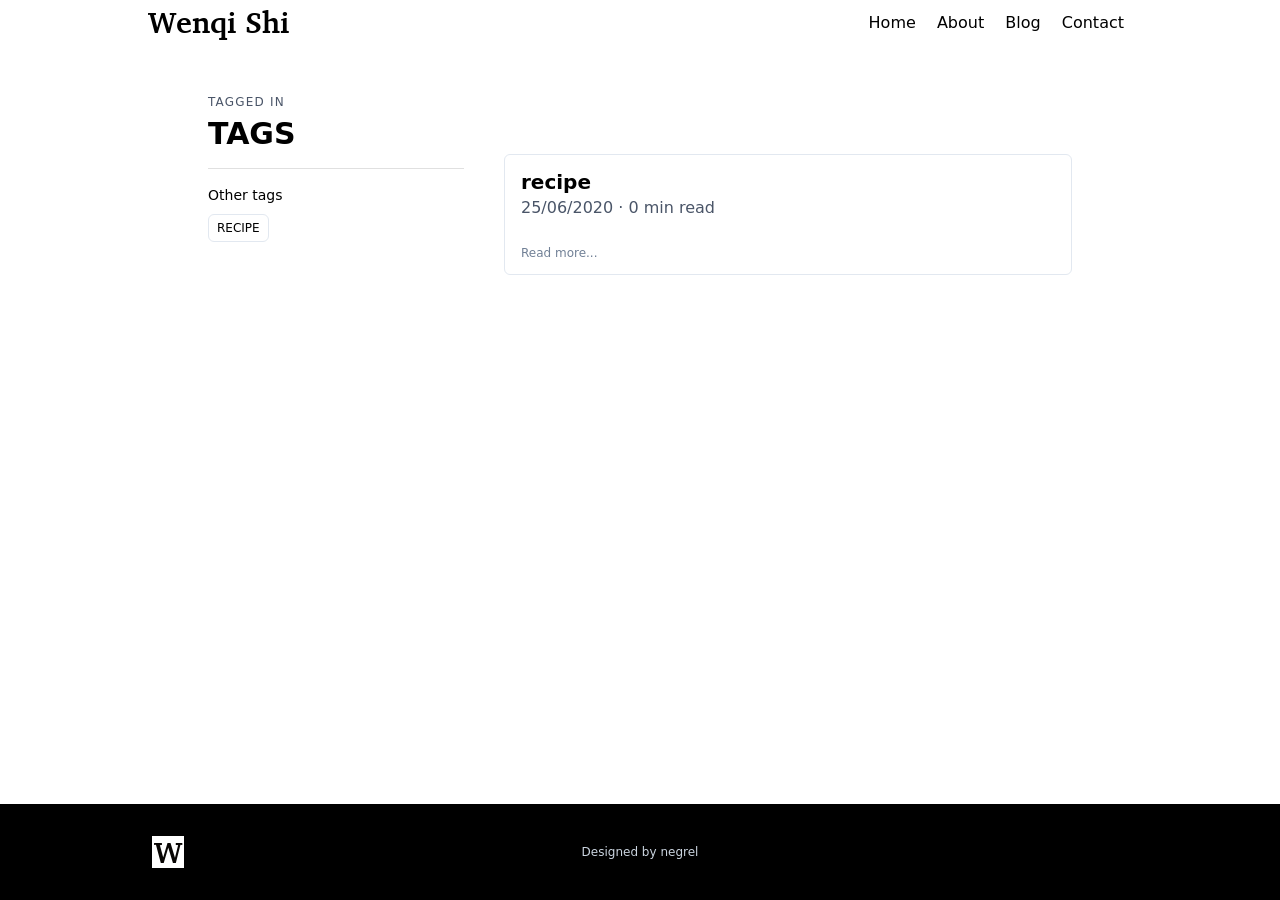
<file: tags/index.html>
<!DOCTYPE html>
<html lang='en'>

<head>
	<meta http-equiv="Content-Type" content="text/html; charset=utf-8" />
<meta name=viewport content="width=device-width, initial-scale=1">



<meta name="description" content="Boilerplate website" />



<title>
	Wenqi Shi
	 - Tags 
</title>

<link href="https://swenqi.github.io/da_portfolio/tags/index.xml" rel="alternate" type="application/rss+xml" title="Wenqi Shi" />



<link rel="icon" href="/da_portfolio/favicon.png">

	





<link rel="stylesheet" href="https://swenqi.github.io/da_portfolio/css/main.min.478310a77a09e47054ae50314063876d.css" crossorigin="anonymous" media="screen"
	integrity="md5-R4MQp3oJ5HBUrlAxQGOHbQ==">












<link rel="stylesheet" href="https://swenqi.github.io/da_portfolio/style/style.min.1a417136a6d8e3e143776a313a65d2e3.css" crossorigin="anonymous" media="screen"
	integrity="md5-GkFxNqbY4+FDd2oxOmXS4w==">








<link rel="stylesheet" href="https://swenqi.github.io/da_portfolio/css/main.min.d5d46344e3b621a3e3a173927106f45d.css" crossorigin="anonymous" media="screen"
	integrity="md5-1dRjROO2IaPjoXOScQb0XQ==">


	











<script src="https://swenqi.github.io/da_portfolio/js/pico.min.0c87ee6124671e6a6caffc5953bef38a.js" intergrity="md5-DIfuYSRnHmpsr/xZU77zig==" crossorigin="anonymous"></script>


</head>

<body class="min-h-screen bg-white relative pb-24">
	<div id="top"></div>

<header class="w-full flex items-center justify-between px-5 mx-auto md:max-w-5xl pt-2 md:pt-0">
	
	<div class="flex items-center">
		<a href="https://swenqi.github.io/da_portfolio/" class="inline-block font-bold no-underline select-none">
			<h1 class="hidden md:block font-charter tracking-normal m-0">
				Wenqi Shi
			</h1>

			<div class="md:hidden">
				<div class="w-8 h-8 relative font-bold bg-white blend-diff">
	<h1 class="absolute-center m-0 font-charter text-gray-100 blend-diff select-none">
		W
	</h1>
</div>
			</div>
		</a>
		
	</div>

	<nav class="">
		
		<a href="/da_portfolio/" class='mx-1 md:mx-2 hover:text-black no-underline'>
			 Home
		</a>
		
		<a href="/da_portfolio/about/" class='mx-1 md:mx-2 hover:text-black no-underline'>
			 About
		</a>
		
		<a href="/da_portfolio/blog/" class='mx-1 md:mx-2 hover:text-black no-underline'>
			 Blog
		</a>
		
		<a href="/da_portfolio/#contact" class='mx-1 md:mx-2 hover:text-black no-underline'>
			 Contact
		</a>
		
	</nav>
</header>
	

	<main class="w-full px-4 pt-8 mx-auto md:max-w-4xl overflow-x-hidden md:overflow-visible ">
<div class="w-full lg:w-1/3 lg:pr-8 lg:sticky top-12">
	<p class="tracking-widest pb-0 text-xs text-gray-700">
		TAGGED IN
	</p>
	<h2 class="mt-0 text-3xl">
		TAGS
	</h2>
	<div>
		<hr>
		<p class="mt-4 mb-2 text-sm">
			Other tags
		</p>
		
		
		
		
		
		
		<div class="flex flex-wrap text-xs">
			
			<a href="/da_portfolio/tags/recipe" class="no-underline">
				<div class="py-1 px-2 mr-2 mb-2 border rounded-md">
					RECIPE
				</div>
			</a>
			
		</div>
	</div>
</div>


<div class="lg:pl-2 lg:w-2/3 lg:left-1/3 relative lg:-mt-24">
	
	<div>
		<div class="mb-4 border border-gray-300 rounded-md overflow-hidden">
	<a href="https://swenqi.github.io/da_portfolio/tags/recipe/" class="no-underline block">
		
		<span class="block">
			
			<div class="px-4 mt-3 mb-3">
				<h2 class="m-0 inline-block overflow-ellipsis">recipe</h2>
				<span class="block no-underline font-thin text-gray-700 -mt-2">
					25/06/2020 &middot; 0 min read
				</span>
			</div>
			<div class="px-4 mb-3 text-gray-600 overflow-ellipsis">
				
				
				
				<span class="text-xs mt-3 block no-underline">Read more...</span>
			</div>
		</span>
	</a>
</div>
	</div>
	
</div>

	</main>

	<div class="absolute bottom-0 w-full"><footer class="w-full h-24 text-center text-xs text-gray-400 bg-black relative">
	<div class="w-full px-6 md:pt-0 md:mx-auto md:max-w-5xl flex flex-1 space-between items-center absolute-center">
		<a href="https://swenqi.github.io/da_portfolio/" class="absolute">
			<div class="w-8 h-8 relative font-bold bg-white blend-diff">
	<h1 class="absolute-center m-0 font-charter text-gray-100 blend-diff select-none">
		W
	</h1>
</div>
		</a>

		<div class="h-full flex-1">
			<span class="select-none">Designed by
				<a href="https://github.com/negrel/" class="text-gray-400 hover:text-gray-200 no-underline">negrel</a>
			</span>
		</div>
	</div>
</footer>
	</div>
</body>

</html>
</file>
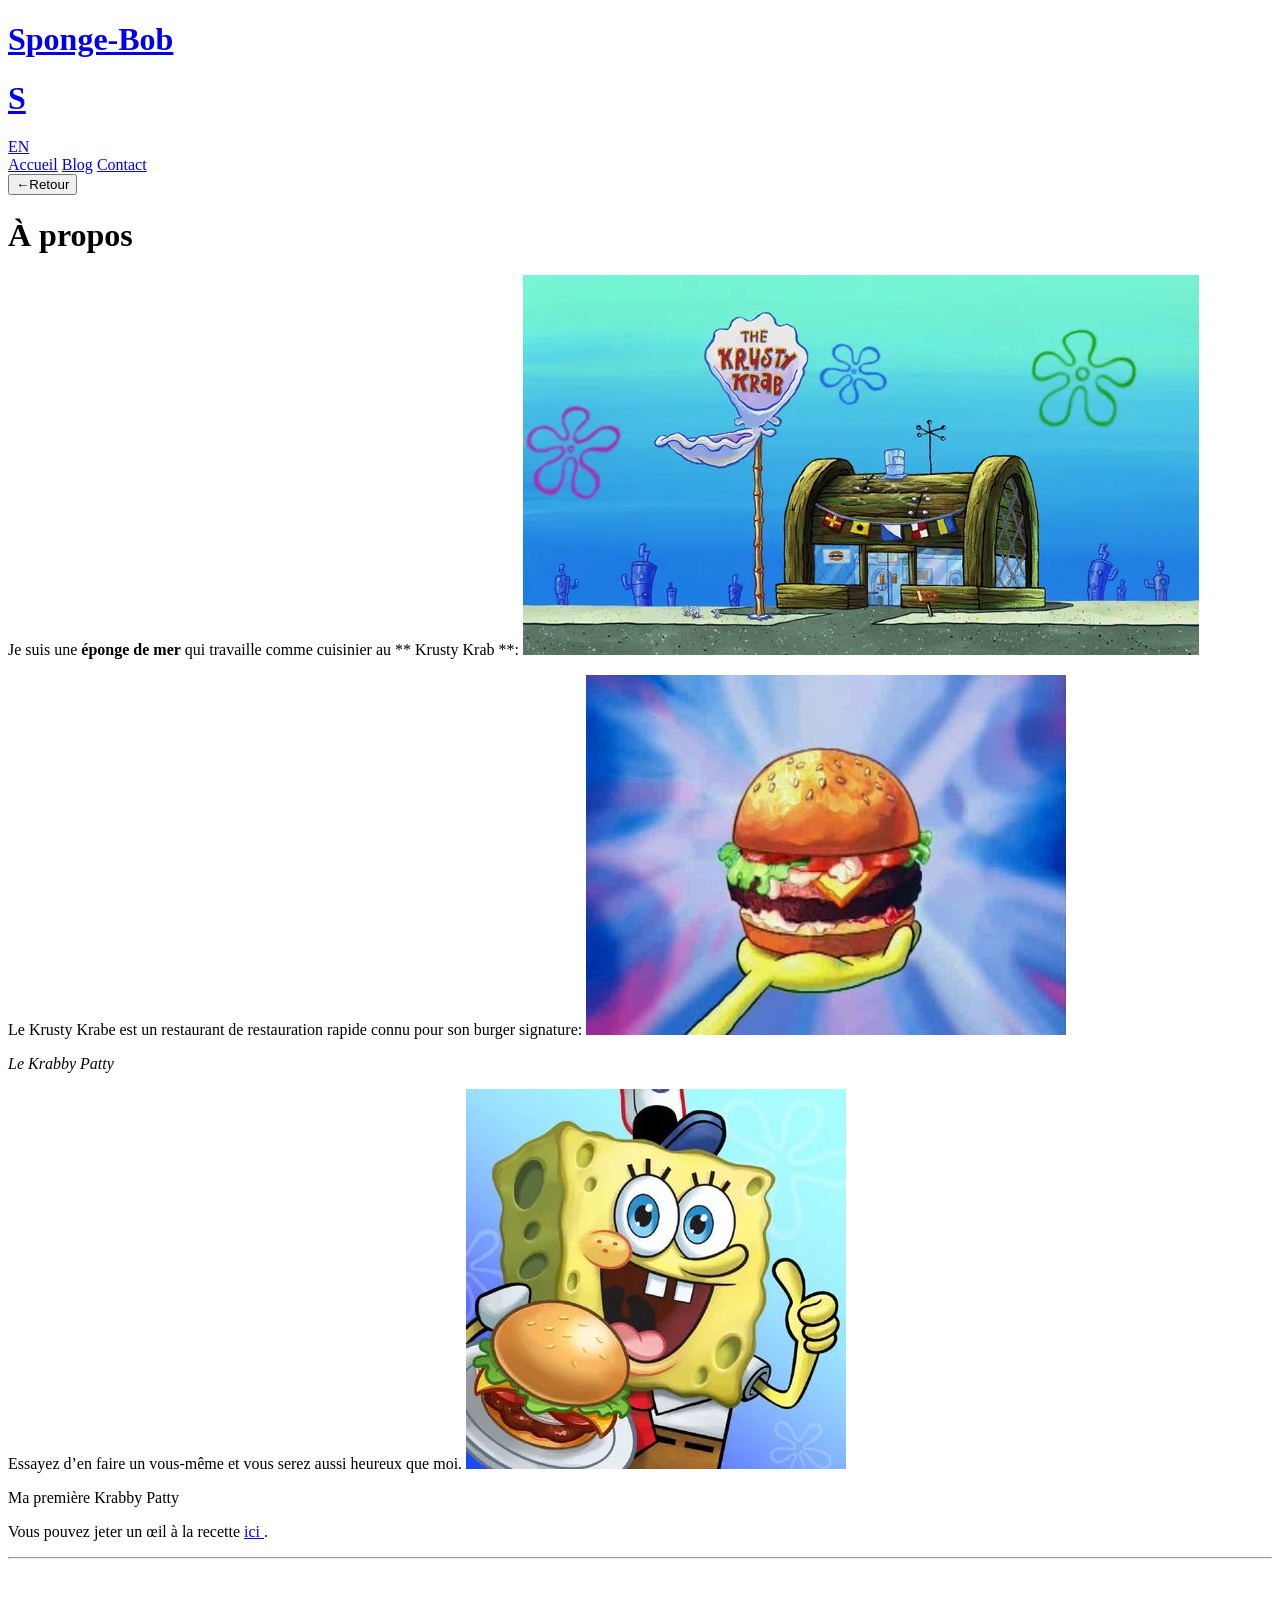
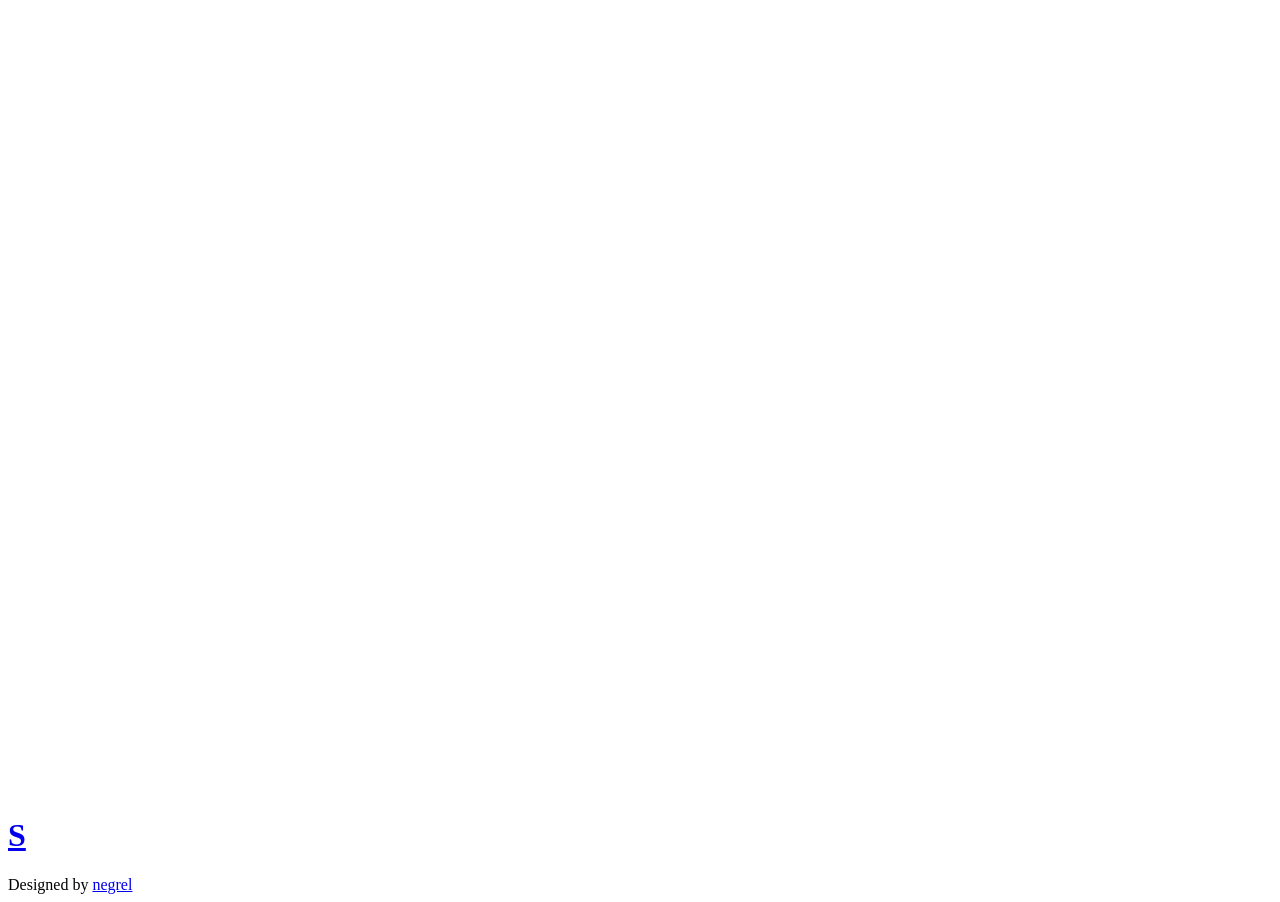
<file: fr/about/index.html>
<!doctype html><html lang=fr><head><meta charset=utf-8><meta name=viewport content="width=device-width,initial-scale=1"><meta name=description content="Boilerplate website"><title>Sponge-Bob
- À propos</title><link rel=icon href=/favicon.png><link rel=stylesheet href=https://example.com/css/main.min.2fc7e5babdadc9e641182068a2d6557e.css crossorigin=anonymous media=screen integrity=md5-L8flur2tyeZBGCBootZVfg==><link rel=stylesheet href=https://example.com/css/syntax.min.bb1b567de4651428ffd1a37a1d2bfba6.css crossorigin=anonymous integrity="md5-uxtWfeRlFCj/0aN6HSv7pg==" media=screen><link rel=stylesheet href=https://example.com/style/style.min.1a417136a6d8e3e143776a313a65d2e3.css crossorigin=anonymous media=screen integrity=md5-GkFxNqbY4+FDd2oxOmXS4w==><link rel=stylesheet href=https://example.com/css/main.min.d5d46344e3b621a3e3a173927106f45d.css crossorigin=anonymous media=screen integrity=md5-1dRjROO2IaPjoXOScQb0XQ==><script src=https://example.com/js/pico.min.0c87ee6124671e6a6caffc5953bef38a.js intergrity="md5-DIfuYSRnHmpsr/xZU77zig==" crossorigin=anonymous></script></head><body class="min-h-screen bg-white relative pb-24"><div id=top></div><header class="w-full flex items-center justify-between px-5 mx-auto md:max-w-5xl pt-2 md:pt-0"><div class="flex items-center"><a href=https://example.com/fr/ class="inline-block font-bold no-underline select-none"><h1 class="hidden md:block font-charter tracking-normal m-0">Sponge-Bob</h1><div class=md:hidden><div class="w-8 h-8 relative font-bold bg-white blend-diff"><h1 class="absolute-center m-0 font-charter text-gray-100 blend-diff select-none">S</h1></div></div></a><div class="inline-block pl-2 ml-2 border-l border-gray-600"><a href=https://example.com/about/ class="no-underline inline-block px-1"><span class=font-bold>EN</span></a></div></div><nav><a href=/ class="mx-1 md:mx-2 hover:text-black no-underline">Accueil</a>
<a href=/blog/ class="mx-1 md:mx-2 hover:text-black no-underline">Blog</a>
<a href=/#contact class="mx-1 md:mx-2 hover:text-black no-underline">Contact</a></nav></header><main class="w-full px-4 pt-8 mx-auto md:max-w-4xl overflow-x-hidden md:overflow-visible"><button onclick=window.history.back() class="bg-transparent border-none font-bold">&larr;Retour</button><h1 class="text-center mx-auto max-w-4xl text-4xl sm:text-5xl md:text-6xl">À propos</h1><div class="text-justify leading-loose mb-12 text-lg"><p>Je suis une <strong>éponge de mer</strong> qui travaille comme cuisinier au ** Krusty Krab **:
<img class="mx-auto my-4" src=/img/krusty_krab.webp alt></p><p>Le Krusty Krabe est un restaurant de restauration rapide connu pour son burger signature:
<img class="mx-auto my-4" src=/img/krabby_patty.webp alt="<em>Le Krabby Patty</em>"><div class="text-center my-2 font-sans text-md text-grey-800"><em>Le Krabby Patty</em></div></p><p>Essayez d&rsquo;en faire un vous-même et vous serez aussi heureux que moi.
<img class="mx-auto my-4" src=/img/spongebob-krusty-cook.webp alt="Ma première Krabby Patty"><div class="text-center my-2 font-sans text-md text-grey-800">Ma première Krabby Patty</div></p><p>Vous pouvez jeter un œil à la recette
<a href=/blog/krabby_patty/ class=underline>ici
</a>.</p></div><div class="flex flex-wrap justify-between items-center"></div><hr class=my-6><div class="flex justify-center items-center flex-wrap"><a href=mailto:mail@example.com title=email class="bg-black rounded-full p-3 mx-2 my-2 transform hover:scale-110 active:scale-90 transition-transform duration-300 ease-in-out"><img src=/icons/email.svg alt="email icon" class="w-4 h-4 md:w-6 md:h-6"></a>
<a href=https://github.com/ title=github class="bg-black rounded-full p-3 mx-2 my-2 transform hover:scale-110 active:scale-90 transition-transform duration-300 ease-in-out" target=_blank rel=noopener><img src=/icons/github.svg alt="github icon" class="w-4 h-4 md:w-6 md:h-6"></a>
<a href=https://medium.com/ title=medium class="bg-black rounded-full p-3 mx-2 my-2 transform hover:scale-110 active:scale-90 transition-transform duration-300 ease-in-out" target=_blank rel=noopener><img src=/icons/medium.svg alt="medium icon" class="w-4 h-4 md:w-6 md:h-6"></a>
<a href=https://stackoverflow.com/ title=stack-overflow class="bg-black rounded-full p-3 mx-2 my-2 transform hover:scale-110 active:scale-90 transition-transform duration-300 ease-in-out" target=_blank rel=noopener><img src=/icons/stack-overflow.svg alt="stack-overflow icon" class="w-4 h-4 md:w-6 md:h-6"></a>
<a href=https://twitter.com/ title=twitter class="bg-black rounded-full p-3 mx-2 my-2 transform hover:scale-110 active:scale-90 transition-transform duration-300 ease-in-out" target=_blank rel=noopener><img src=/icons/twitter.svg alt="twitter icon" class="w-4 h-4 md:w-6 md:h-6"></a>
<a href=https://facebook.com/ title=facebook class="bg-black rounded-full p-3 mx-2 my-2 transform hover:scale-110 active:scale-90 transition-transform duration-300 ease-in-out" target=_blank rel=noopener><img src=/icons/facebook.svg alt="facebook icon" class="w-4 h-4 md:w-6 md:h-6"></a></div><div class=mt-6></div></main><div class="absolute bottom-0 w-full"><footer class="w-full h-24 text-center text-xs text-gray-400 bg-black relative"><div class="w-full px-6 md:pt-0 md:mx-auto md:max-w-5xl flex flex-1 space-between items-center absolute-center"><a href=https://example.com/fr/ class=absolute><div class="w-8 h-8 relative font-bold bg-white blend-diff"><h1 class="absolute-center m-0 font-charter text-gray-100 blend-diff select-none">S</h1></div></a><div class="h-full flex-1"><span class=select-none>Designed by
<a href=https://github.com/negrel/ class="text-gray-400 hover:text-gray-200 no-underline">negrel</a></span></div></div></footer></div></body></html>
</file>
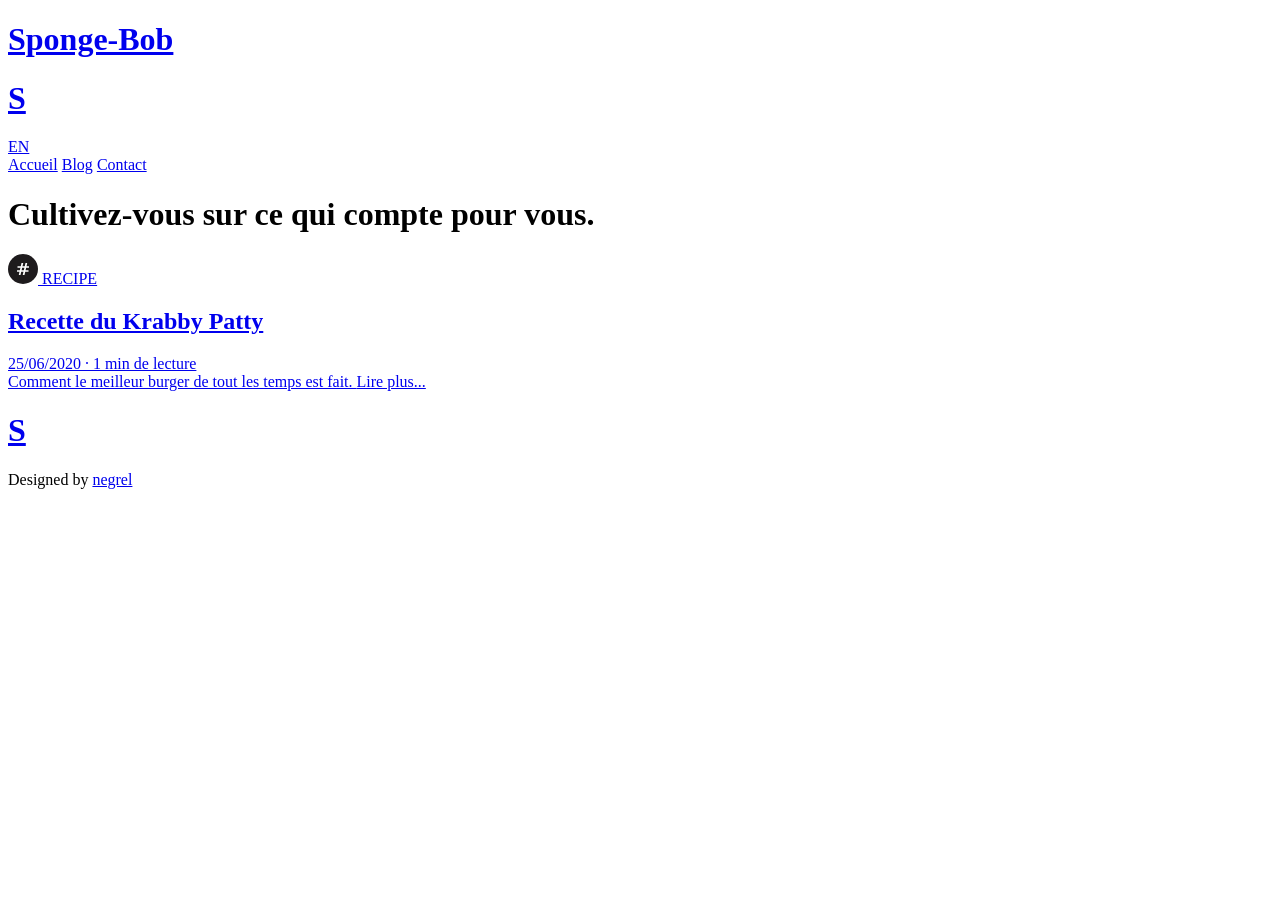
<file: fr/blog/index.html>
<!doctype html><html lang=fr><head><meta charset=utf-8><meta name=viewport content="width=device-width,initial-scale=1"><meta name=description content="Boilerplate website"><title>Sponge-Bob
- Cultivez-vous sur ce qui compte pour vous.</title><link href=https://example.com/fr/blog/index.xml rel=alternate type=application/rss+xml title=Sponge-Bob><link rel=icon href=/favicon.png><link rel=stylesheet href=https://example.com/css/main.min.2fc7e5babdadc9e641182068a2d6557e.css crossorigin=anonymous media=screen integrity=md5-L8flur2tyeZBGCBootZVfg==><link rel=stylesheet href=https://example.com/css/syntax.min.bb1b567de4651428ffd1a37a1d2bfba6.css crossorigin=anonymous integrity="md5-uxtWfeRlFCj/0aN6HSv7pg==" media=screen><link rel=stylesheet href=https://example.com/style/style.min.1a417136a6d8e3e143776a313a65d2e3.css crossorigin=anonymous media=screen integrity=md5-GkFxNqbY4+FDd2oxOmXS4w==><link rel=stylesheet href=https://example.com/css/main.min.d5d46344e3b621a3e3a173927106f45d.css crossorigin=anonymous media=screen integrity=md5-1dRjROO2IaPjoXOScQb0XQ==><script src=https://example.com/js/pico.min.0c87ee6124671e6a6caffc5953bef38a.js intergrity="md5-DIfuYSRnHmpsr/xZU77zig==" crossorigin=anonymous></script></head><body class="min-h-screen bg-white relative pb-24"><div id=top></div><header class="w-full flex items-center justify-between px-5 mx-auto md:max-w-5xl pt-2 md:pt-0"><div class="flex items-center"><a href=https://example.com/fr/ class="inline-block font-bold no-underline select-none"><h1 class="hidden md:block font-charter tracking-normal m-0">Sponge-Bob</h1><div class=md:hidden><div class="w-8 h-8 relative font-bold bg-white blend-diff"><h1 class="absolute-center m-0 font-charter text-gray-100 blend-diff select-none">S</h1></div></div></a><div class="inline-block pl-2 ml-2 border-l border-gray-600"><a href=https://example.com/blog/ class="no-underline inline-block px-1"><span class=font-bold>EN</span></a></div></div><nav><a href=/ class="mx-1 md:mx-2 hover:text-black no-underline">Accueil</a>
<a href=/blog/ class="mx-1 md:mx-2 hover:text-black no-underline">Blog</a>
<a href=/#contact class="mx-1 md:mx-2 hover:text-black no-underline">Contact</a></nav></header><main class="w-full px-4 pt-8 mx-auto md:max-w-4xl overflow-x-hidden md:overflow-visible"><h1 class="text-center mx-auto max-w-4xl text-4xl sm:text-5xl md:text-6xl">Cultivez-vous sur ce qui compte pour vous.</h1><div class="overflow-hidden flex flex-wrap justify-center mx-auto my-16 px-4 max-w-6xl"><a class=no-underline href=/fr/tags/recipe><div class="bg-grey-200 hover:bg-grey-300 active:bg-grey-400 rounded-full p-1 pr-2 mr-2 mb-3 flex-initial ease-in-out duration-200"><img style=width:30px;height:30px class="inline rounded-full shadow-4" src=/icons/tag.svg alt="tag icon">
<span class="inline font-sans align-middle select-none text-xl mr-1 text-grey-600">RECIPE</span></div></a></div><div><div class="max-w-xl mx-auto"><div class="mb-4 border border-gray-300 rounded-md overflow-hidden"><a href=https://example.com/fr/blog/krabby_patty/ class="no-underline block"><span class=block><div class="h-48 overflow-hidden bg-cover bg-center" style=background-image:url(https://example.com/img/krabby_patty.webp)></div><div class="px-4 mt-3 mb-3"><h2 class="m-0 inline-block overflow-ellipsis">Recette du Krabby Patty</h2><span class="block no-underline font-thin text-gray-700 -mt-2">25/06/2020 &#183; 1 min de lecture</span></div><div class="px-4 mb-3 text-gray-600 overflow-ellipsis">Comment le meilleur burger de tout les temps est fait.
<span class="text-xs mt-3 block no-underline">Lire plus...</span></div></span></a></div></div></div><div class="flex justify-between items-center"></div></main><div class="absolute bottom-0 w-full"><footer class="w-full h-24 text-center text-xs text-gray-400 bg-black relative"><div class="w-full px-6 md:pt-0 md:mx-auto md:max-w-5xl flex flex-1 space-between items-center absolute-center"><a href=https://example.com/fr/ class=absolute><div class="w-8 h-8 relative font-bold bg-white blend-diff"><h1 class="absolute-center m-0 font-charter text-gray-100 blend-diff select-none">S</h1></div></a><div class="h-full flex-1"><span class=select-none>Designed by
<a href=https://github.com/negrel/ class="text-gray-400 hover:text-gray-200 no-underline">negrel</a></span></div></div></footer></div></body></html>
</file>
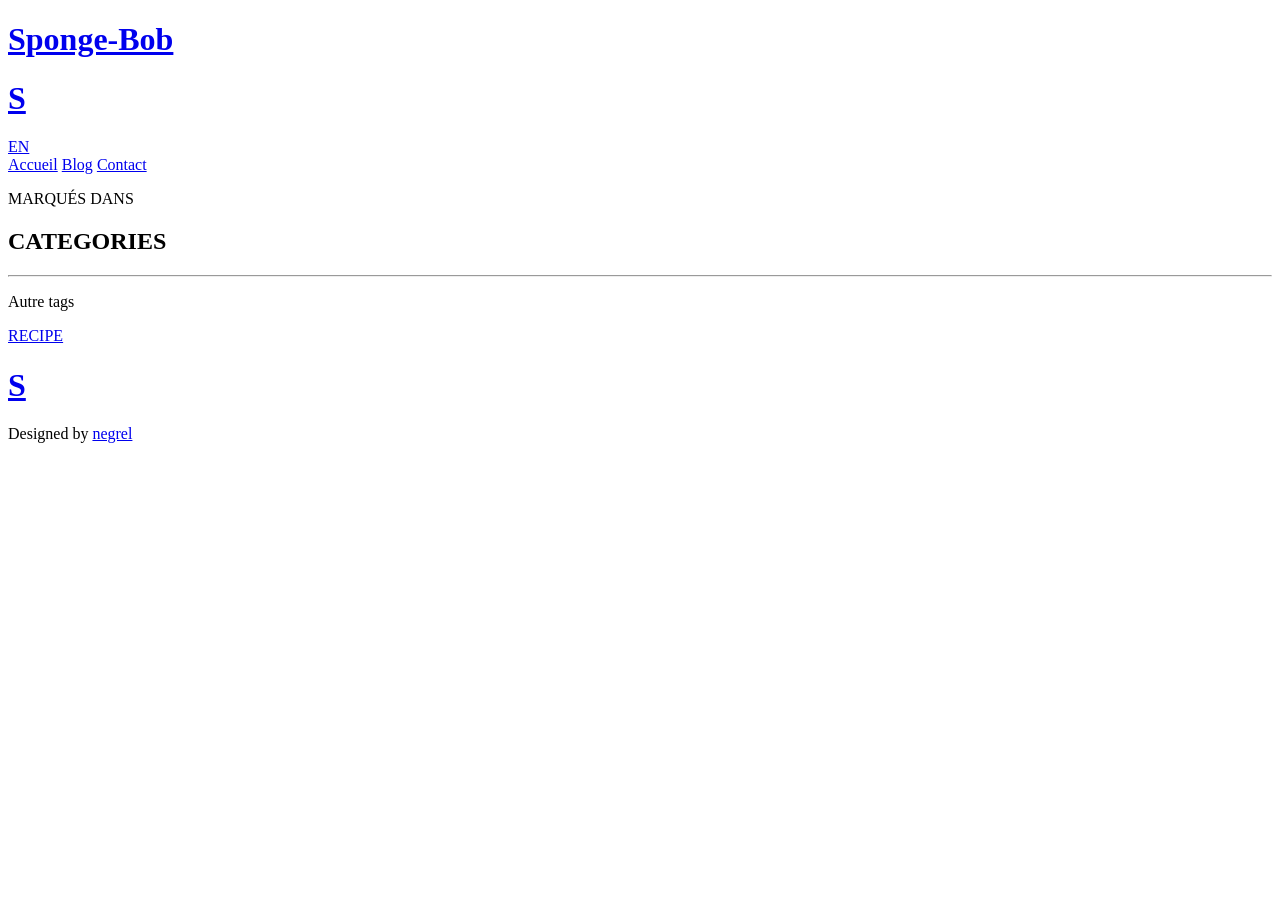
<file: fr/categories/index.html>
<!doctype html><html lang=fr><head><meta charset=utf-8><meta name=viewport content="width=device-width,initial-scale=1"><meta name=description content="Boilerplate website"><title>Sponge-Bob
- Categories</title><link href=https://example.com/fr/categories/index.xml rel=alternate type=application/rss+xml title=Sponge-Bob><link rel=icon href=/favicon.png><link rel=stylesheet href=https://example.com/css/main.min.2fc7e5babdadc9e641182068a2d6557e.css crossorigin=anonymous media=screen integrity=md5-L8flur2tyeZBGCBootZVfg==><link rel=stylesheet href=https://example.com/style/style.min.1a417136a6d8e3e143776a313a65d2e3.css crossorigin=anonymous media=screen integrity=md5-GkFxNqbY4+FDd2oxOmXS4w==><link rel=stylesheet href=https://example.com/css/main.min.d5d46344e3b621a3e3a173927106f45d.css crossorigin=anonymous media=screen integrity=md5-1dRjROO2IaPjoXOScQb0XQ==><script src=https://example.com/js/pico.min.0c87ee6124671e6a6caffc5953bef38a.js intergrity="md5-DIfuYSRnHmpsr/xZU77zig==" crossorigin=anonymous></script></head><body class="min-h-screen bg-white relative pb-24"><div id=top></div><header class="w-full flex items-center justify-between px-5 mx-auto md:max-w-5xl pt-2 md:pt-0"><div class="flex items-center"><a href=https://example.com/fr/ class="inline-block font-bold no-underline select-none"><h1 class="hidden md:block font-charter tracking-normal m-0">Sponge-Bob</h1><div class=md:hidden><div class="w-8 h-8 relative font-bold bg-white blend-diff"><h1 class="absolute-center m-0 font-charter text-gray-100 blend-diff select-none">S</h1></div></div></a><div class="inline-block pl-2 ml-2 border-l border-gray-600"><a href=https://example.com/categories/ class="no-underline inline-block px-1"><span class=font-bold>EN</span></a></div></div><nav><a href=/ class="mx-1 md:mx-2 hover:text-black no-underline">Accueil</a>
<a href=/blog/ class="mx-1 md:mx-2 hover:text-black no-underline">Blog</a>
<a href=/#contact class="mx-1 md:mx-2 hover:text-black no-underline">Contact</a></nav></header><main class="w-full px-4 pt-8 mx-auto md:max-w-4xl overflow-x-hidden md:overflow-visible"><div class="w-full lg:w-1/3 lg:pr-8 lg:sticky top-12"><p class="tracking-widest pb-0 text-xs text-gray-700">MARQUÉS DANS</p><h2 class="mt-0 text-3xl">CATEGORIES</h2><div><hr><p class="mt-4 mb-2 text-sm">Autre tags</p><div class="flex flex-wrap text-xs"><a href=/fr/tags/recipe class=no-underline><div class="py-1 px-2 mr-2 mb-2 border rounded-md">RECIPE</div></a></div></div></div><div class="lg:pl-2 lg:w-2/3 lg:left-1/3 relative lg:-mt-24"></div></main><div class="absolute bottom-0 w-full"><footer class="w-full h-24 text-center text-xs text-gray-400 bg-black relative"><div class="w-full px-6 md:pt-0 md:mx-auto md:max-w-5xl flex flex-1 space-between items-center absolute-center"><a href=https://example.com/fr/ class=absolute><div class="w-8 h-8 relative font-bold bg-white blend-diff"><h1 class="absolute-center m-0 font-charter text-gray-100 blend-diff select-none">S</h1></div></a><div class="h-full flex-1"><span class=select-none>Designed by
<a href=https://github.com/negrel/ class="text-gray-400 hover:text-gray-200 no-underline">negrel</a></span></div></div></footer></div></body></html>
</file>
